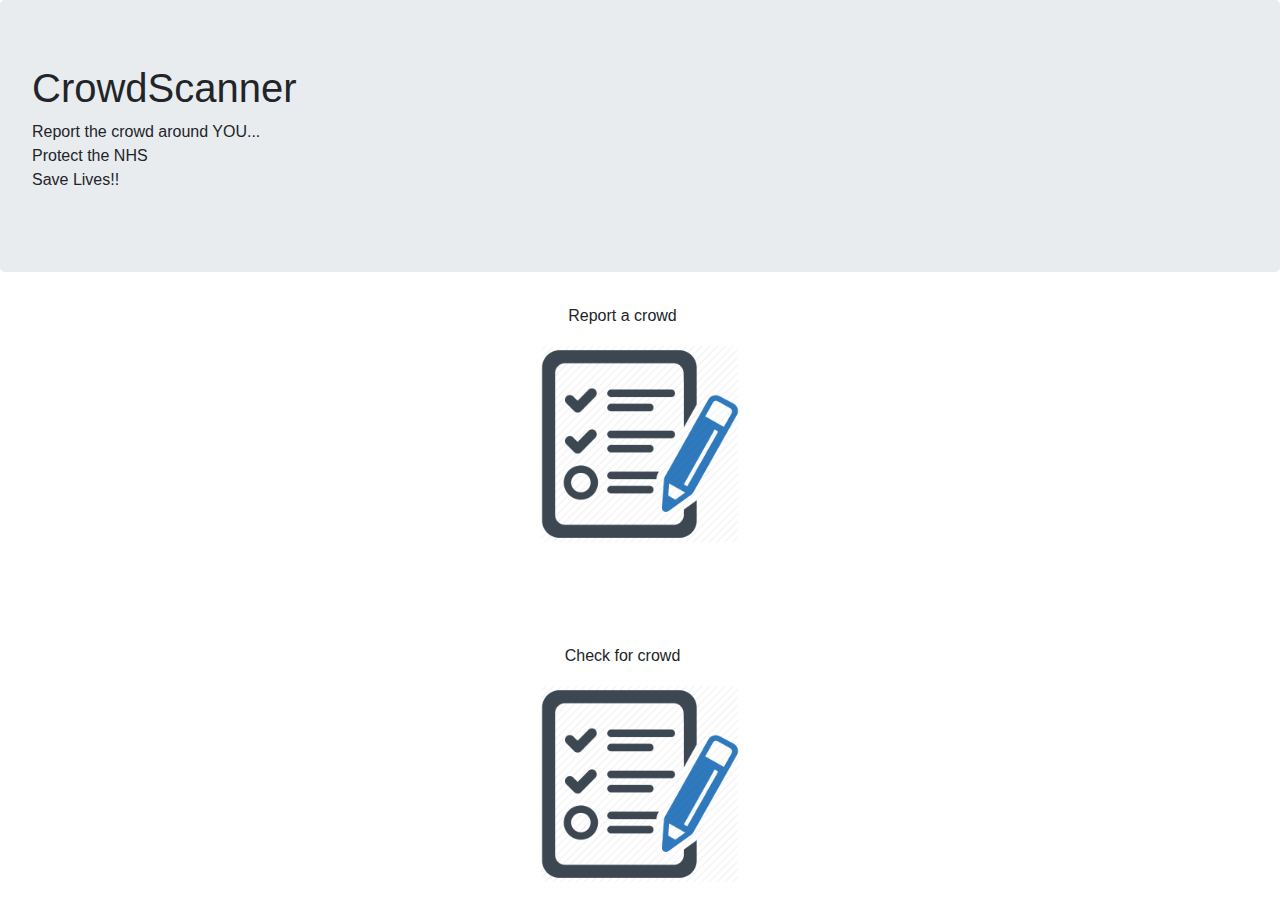
<file: index.html>
<!DOCTYPE html>
<html lang="en">

<head>
    <title>CrowdScanner</title>
    <meta charset="utf-8">
    <meta name="viewport" content="width=device-width, initial-scale=1">
    <link rel="stylesheet" href="https://maxcdn.bootstrapcdn.com/bootstrap/4.4.1/css/bootstrap.min.css">
    <link rel="stylesheet" href="./index.css">
</head>

<body>
    <header>
        <div class="jumbotron">
            <h1>CrowdScanner</h1>
            <p>Report the crowd around YOU...<br>Protect the NHS<br>Save Lives!!</p>
        </div>
    </header>
    <main>
        <div class="container">
            <div class="row">
                <div class="col-12">

                    <div>
                        <p id="report">Report a crowd</p>
                        <a href="report.html">
                            <img class="img-fluid mx-auto d-block" src="./img/x-11-512.png" width="200" height="200">
                        </a>
                    </div>
                </div>
            </div>
            <div class="row">
                <div class="col-12">
            <div>
                <p id="check">Check for crowd</p>
                <a href="check.html">
                    <img class="img-fluid mx-auto d-block" src="./img/x-11-512.png" width="200" height="200">
                </a>
            </div>
        </div>
        </div>
        </div>
    </main>

</body>

</html>
</file>
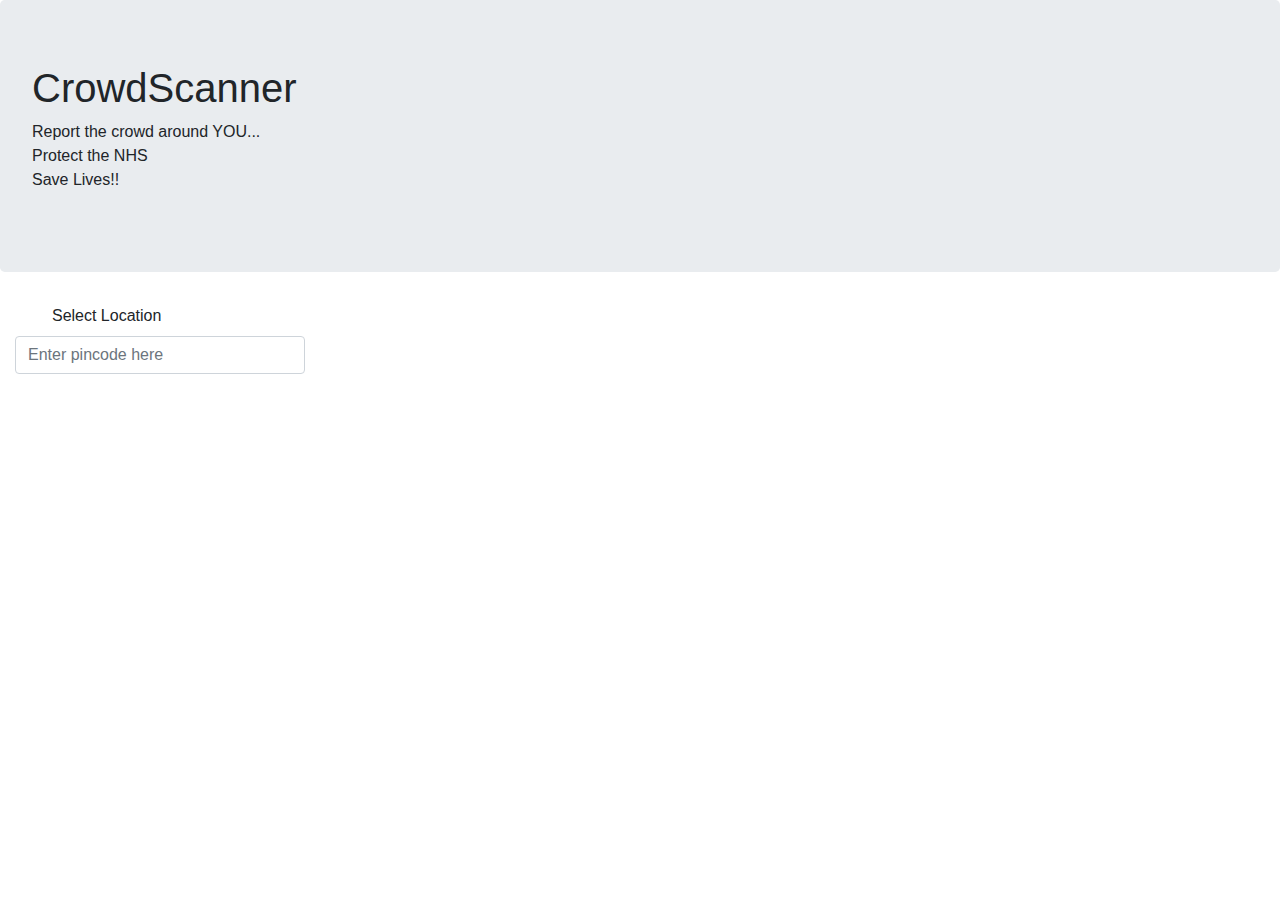
<file: report.html>
<!DOCTYPE html>
<html lang="en">

<head>
    <title>Report</title>
    <meta charset="utf-8">
    <meta name="viewport" content="width=device-width, initial-scale=1">
    <link rel="stylesheet" href="https://maxcdn.bootstrapcdn.com/bootstrap/4.4.1/css/bootstrap.min.css">
    <link rel="stylesheet" href="./index.css">
</head>
<body>
    <div class="jumbotron">
        <h1>CrowdScanner</h1>
        <p>Report the crowd around YOU...<br>Protect the NHS<br>Save Lives!!</p>
    </div>
    
    <label for="pincode" class="col-sm-2" id="lblSelect">Select Location</label>
    <div class="col-sm-3">
      <input  class="form-control" id="pincode" placeholder="Enter pincode here"></div>
</body>

</html>
</file>
<file: index.css>
p#report{
    
    text-align: center;
    padding-right: 35px;    
}
p#check{
    
    text-align: center;
    padding-right: 35px;
    padding-top: 100px;
}
label#lblSelect{
   text-align: center;
}
</file>
